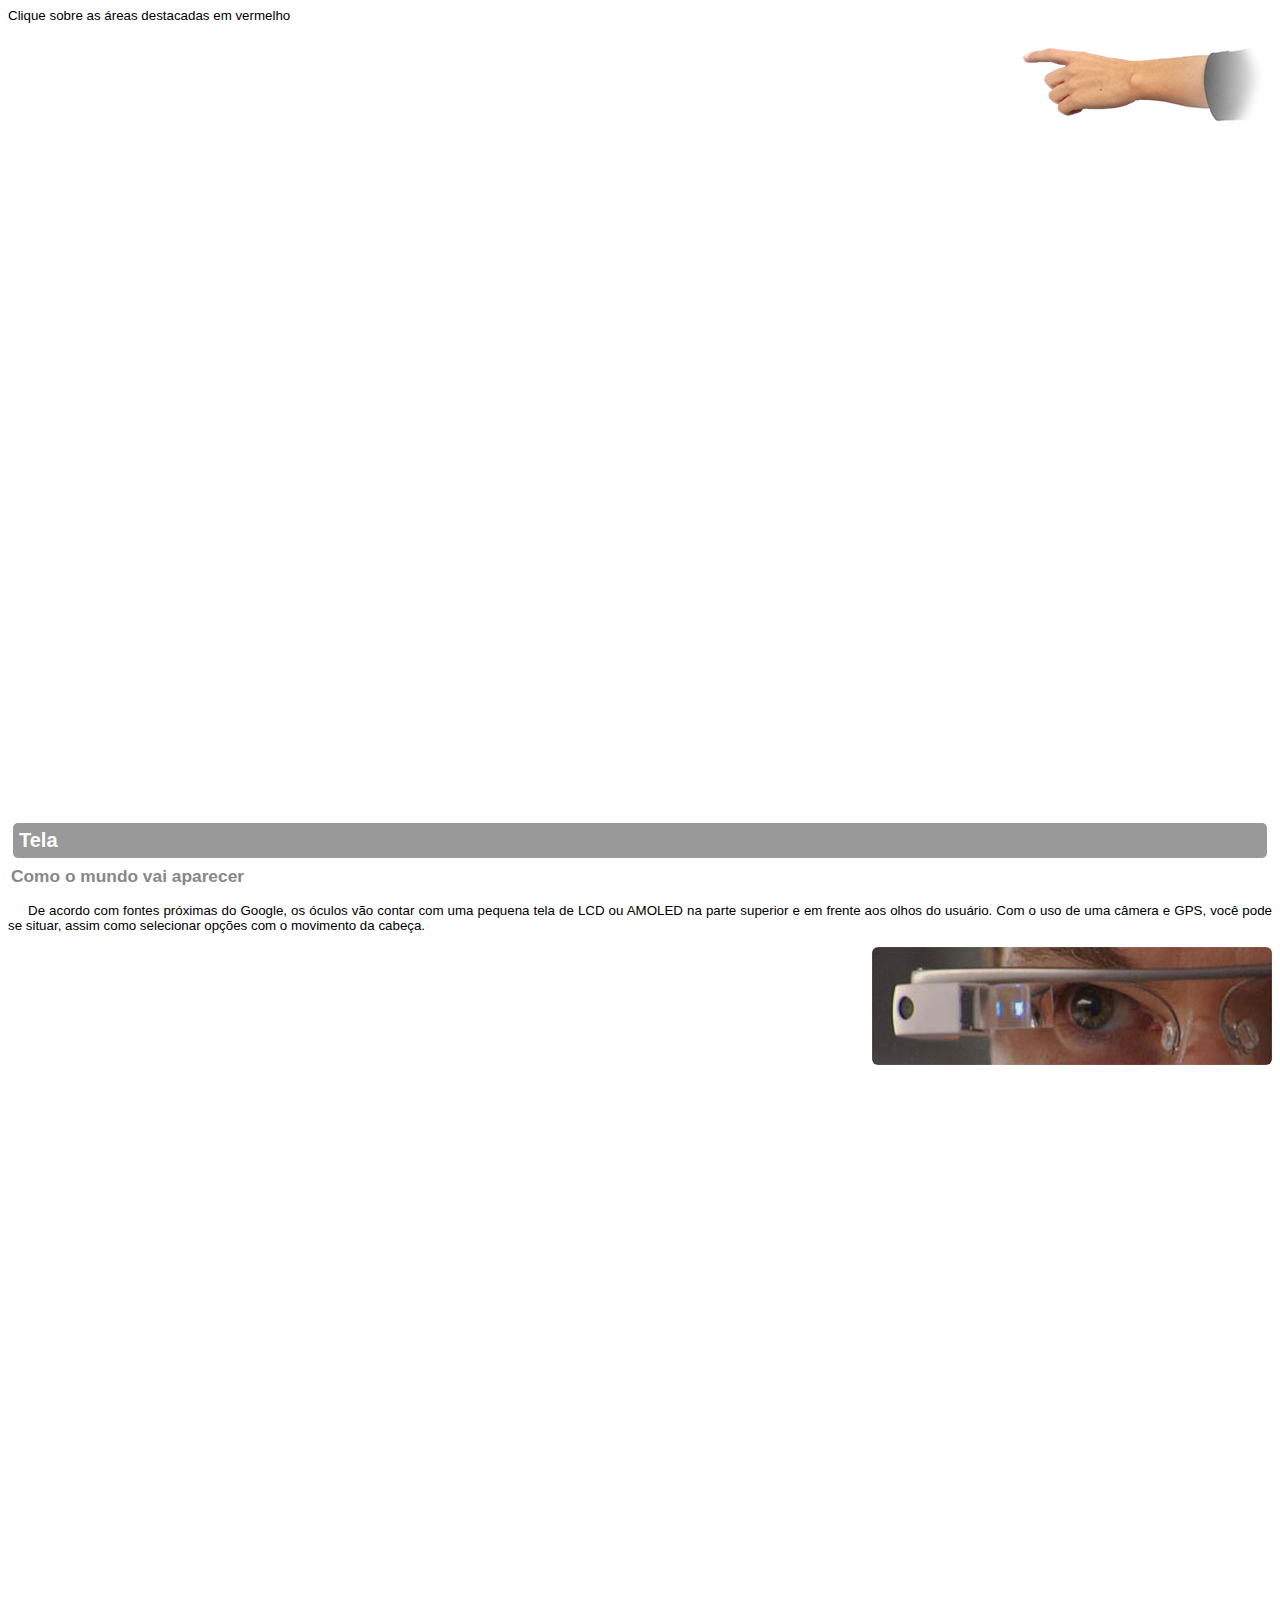
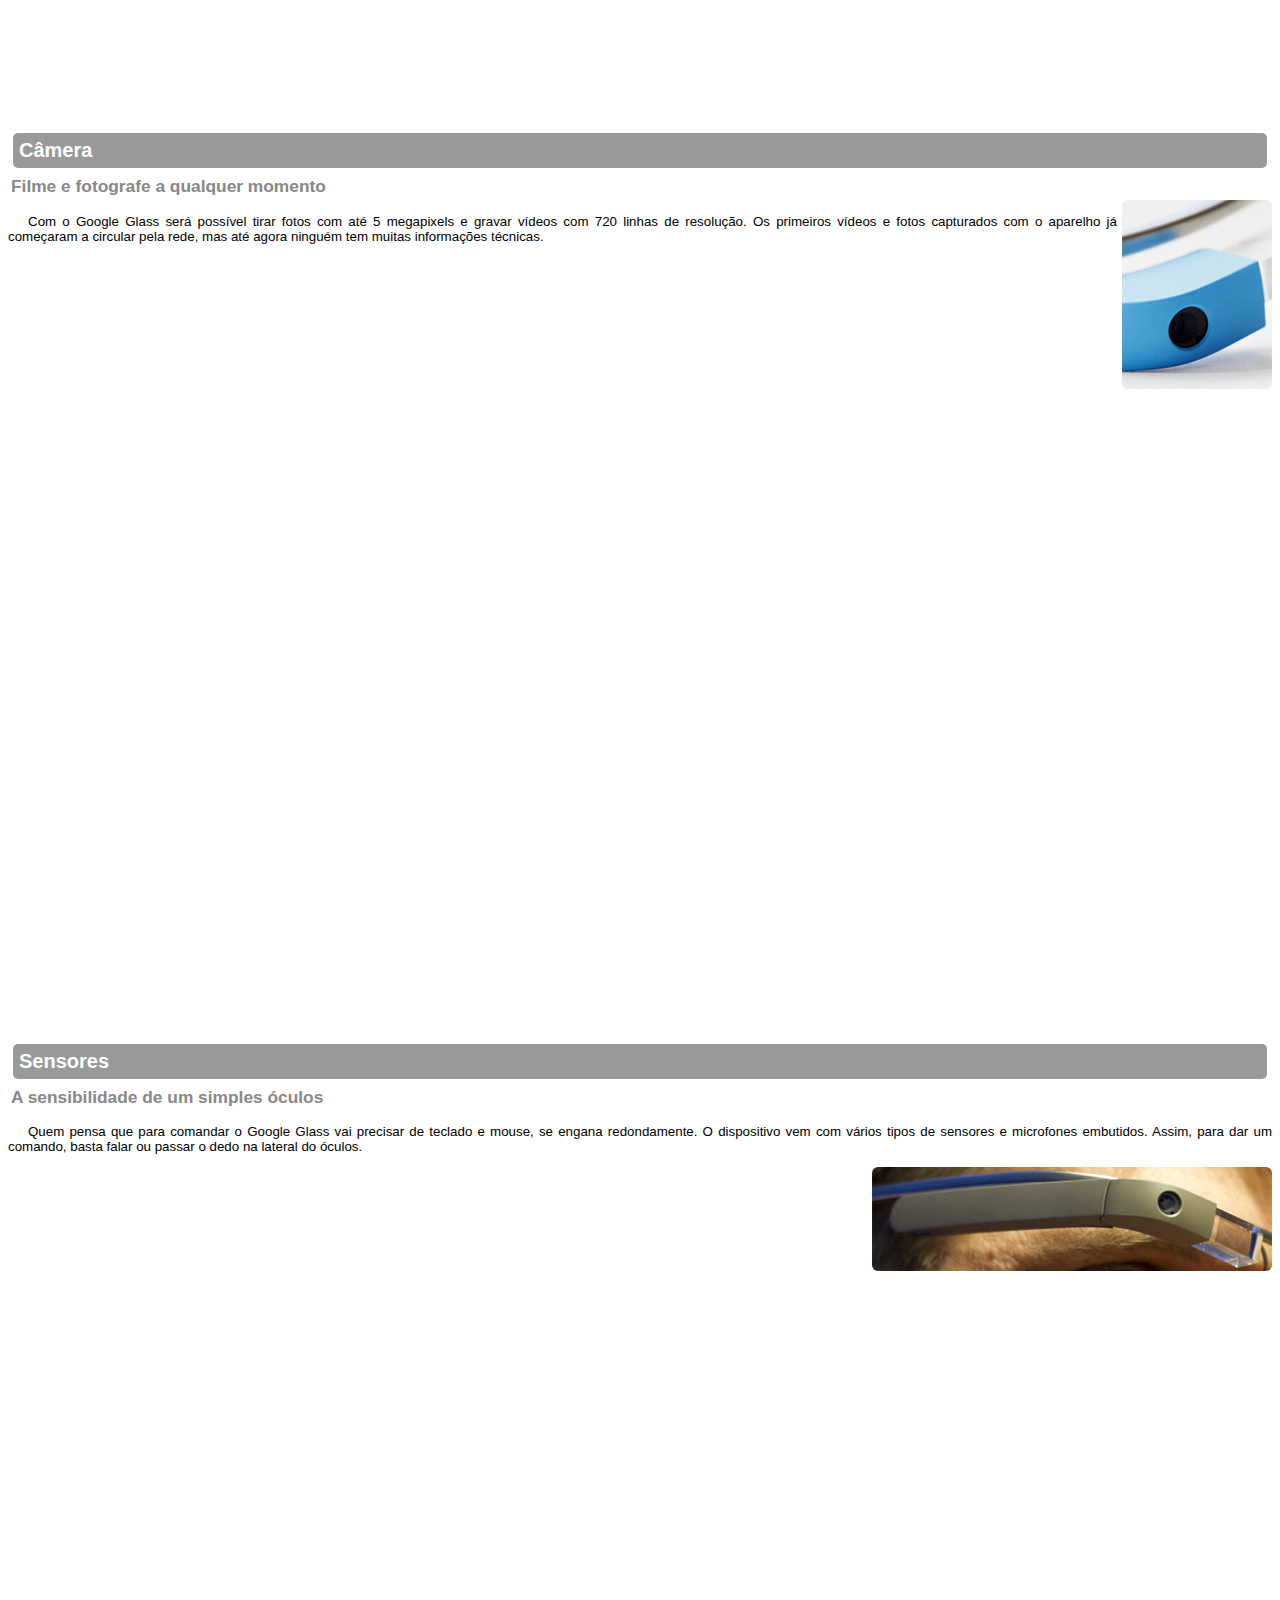
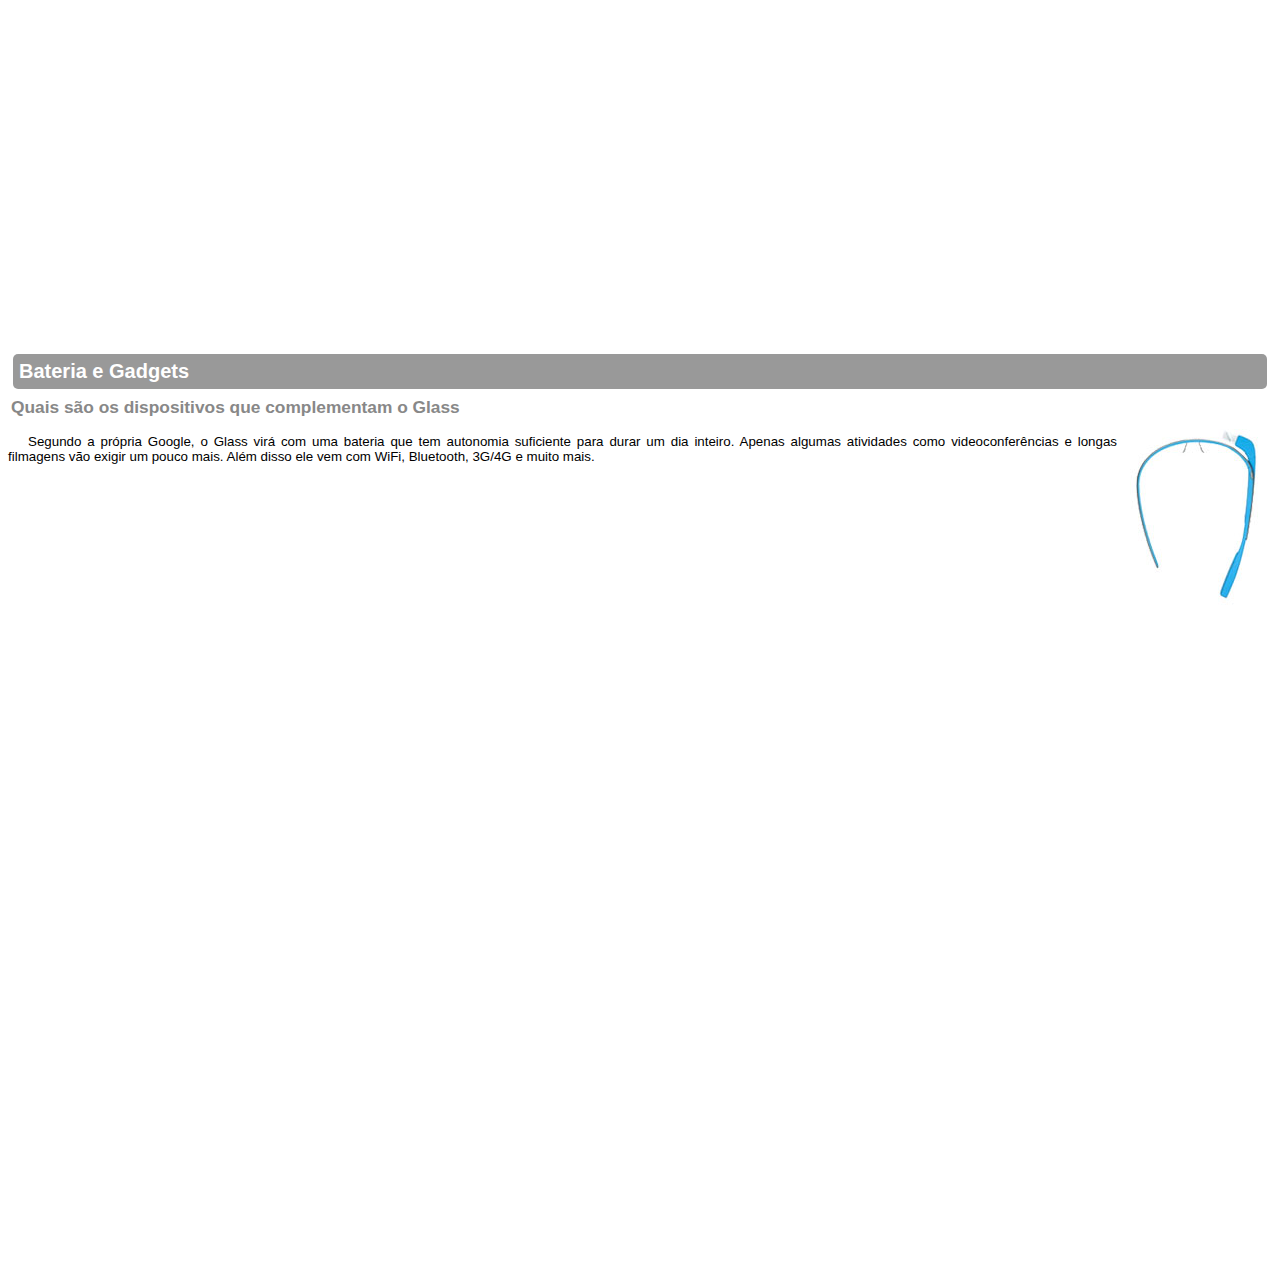
<file: Curso-html5-Pacote01/projeto-glass-html5/google-glass.html>
<!DOCTYPE html>
<html lang="pt-br">
    <head>
        <meta charset="UTF-8"/>
        <title>Informações sobre o Google Glass</title>
        <style>
            body {
                font-family: Ubuntu, Arial, "DejaVu Sans";
                font-size: 10pt;
                overflow-x: hidden;
                overflow-y: hidden;
            }

            p {
                text-align: justify;
                text-indent: 20px;
            }

            article h1 {
                font-size: 15pt;
                color: white;
                background-color: rgba(0,0,0,.4);
                padding: 6px;
                margin: 5px;
                border-radius: 5px;
            }

            article h2 {
                font-size: 13pt;
                color: #888888;
                margin: 0px;
                padding: 3px;
            }

            article {
                margin-bottom: 800px;
            }

            img.img-dir {
                display: block;
                float: right;
                margin-left: 5px;
                border-radius: 6px;
            }
        </style>
    </head>

    <body>
        <article id="topo">
            <header>
                Clique sobre as áreas destacadas em vermelho
            </header>

            <img src="_imagens/mao.png" class="img-dir" alt="Mão apontando para a esquerda."/>
        </article>

        <article id="tela">
            <header>
                <h1>Tela</h1>
                <h2>Como o mundo vai aparecer</h2>
            </header>

            <p>De acordo com fontes próximas do Google, os óculos vão contar com uma pequena tela de LCD ou AMOLED na parte superior e em frente aos olhos do usuário. Com o uso de uma câmera e GPS, você pode se situar, assim como selecionar opções com o movimento da cabeça.</p>

            <img src="_imagens/det-tela.jpg" class="img-dir" alt="Tela do Google Glass"/>
        </article>

        <article id="camera">
            <header>
                <h1>Câmera</h1>
                <h2>Filme e fotografe a qualquer momento</h2>
            </header>

            <img src="_imagens/det-camera.jpg" class="img-dir" alt="Câmera do Google Glass."/>

            <p>Com o Google Glass será possível tirar fotos com até 5 megapixels e gravar vídeos com 720 linhas de resolução. Os primeiros vídeos e fotos capturados com o aparelho já começaram a circular pela rede, mas até agora ninguém tem muitas informações técnicas.</p>
        </article>

        <article id="sensores">
            <header>
                <h1>Sensores</h1>
                <h2>A sensibilidade de um simples óculos</h2>
            </header>

            <p>Quem pensa que para comandar o Google Glass vai precisar de teclado e mouse, se engana redondamente. O dispositivo vem com vários tipos de sensores e microfones embutidos. Assim, para dar um comando, basta falar ou passar o dedo na lateral do óculos.</p>

            <img src="_imagens/det-touch.jpg" class="img-dir" alt="Sensores do Google Glass"/>
        </article>

        <article id="gadgets">
            <header>
                <h1>Bateria e Gadgets</h1>
                <h2>Quais são os dispositivos que complementam o Glass</h2>
            </header>

            <img src="_imagens/det-bateria.jpg" class="img-dir" alt="Bateria e Gadgets do Google Glass"/>

            <p>Segundo a própria Google, o Glass virá com uma bateria que tem autonomia suficiente para durar um dia inteiro. Apenas algumas atividades como videoconferências e longas filmagens vão exigir um pouco mais. Além disso ele vem com WiFi, Bluetooth, 3G/4G e muito mais.</p>
        </article>
    </body>
</html>
</file>
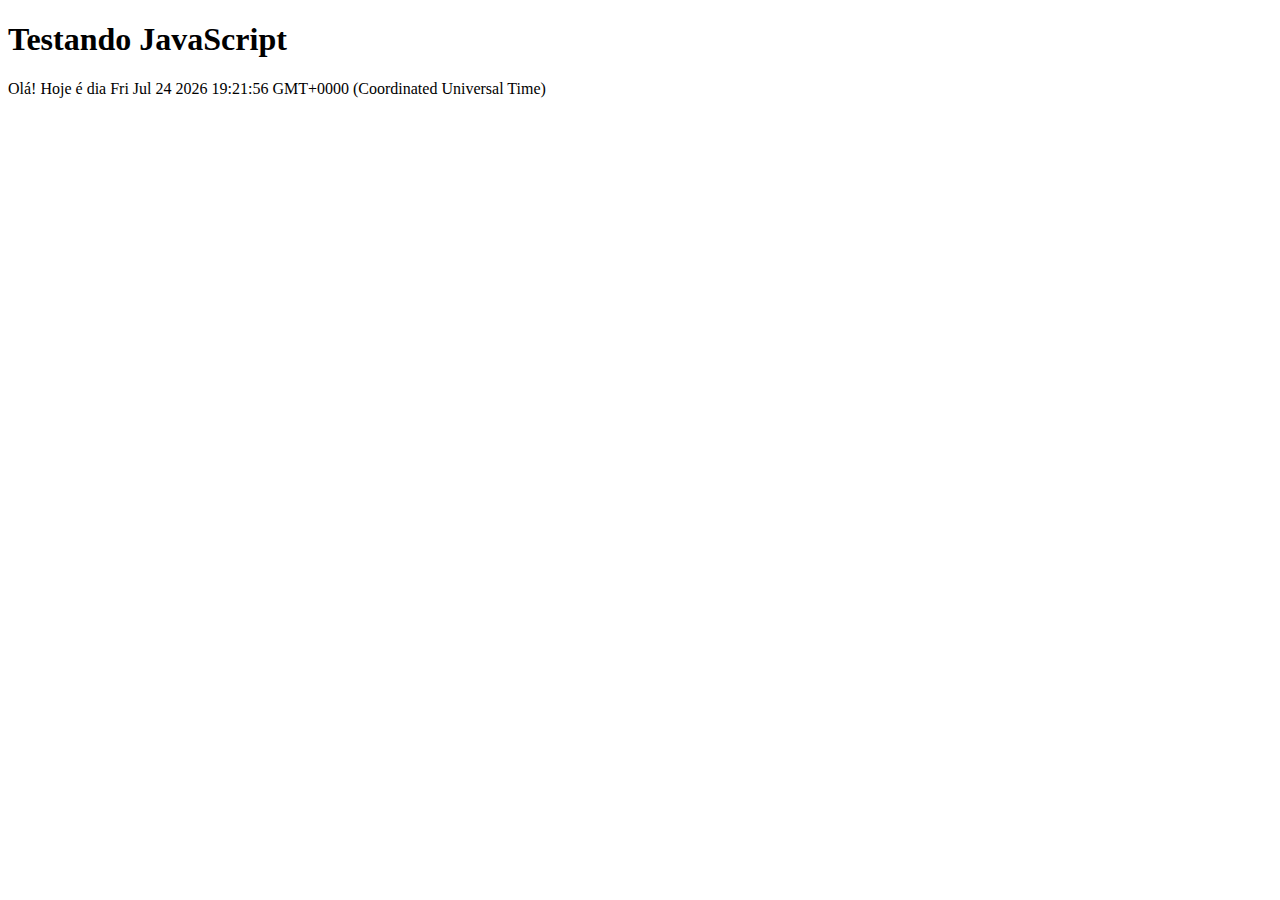
<file: Curso-html5-Pacote01/projeto-glass-html5/testejs01.html>
<!DOCTYPE html>
<html lang="pt-br">
    <head>
        <title>Teste JavaScript</title>
        <meta charset="UTF-8">
    </head>

    <body>
        <h1>Testando JavaScript</h1>

            <script>
                document.write("Olá! Hoje é dia " + Date());
            </script>

    </body>
</html>
</file>
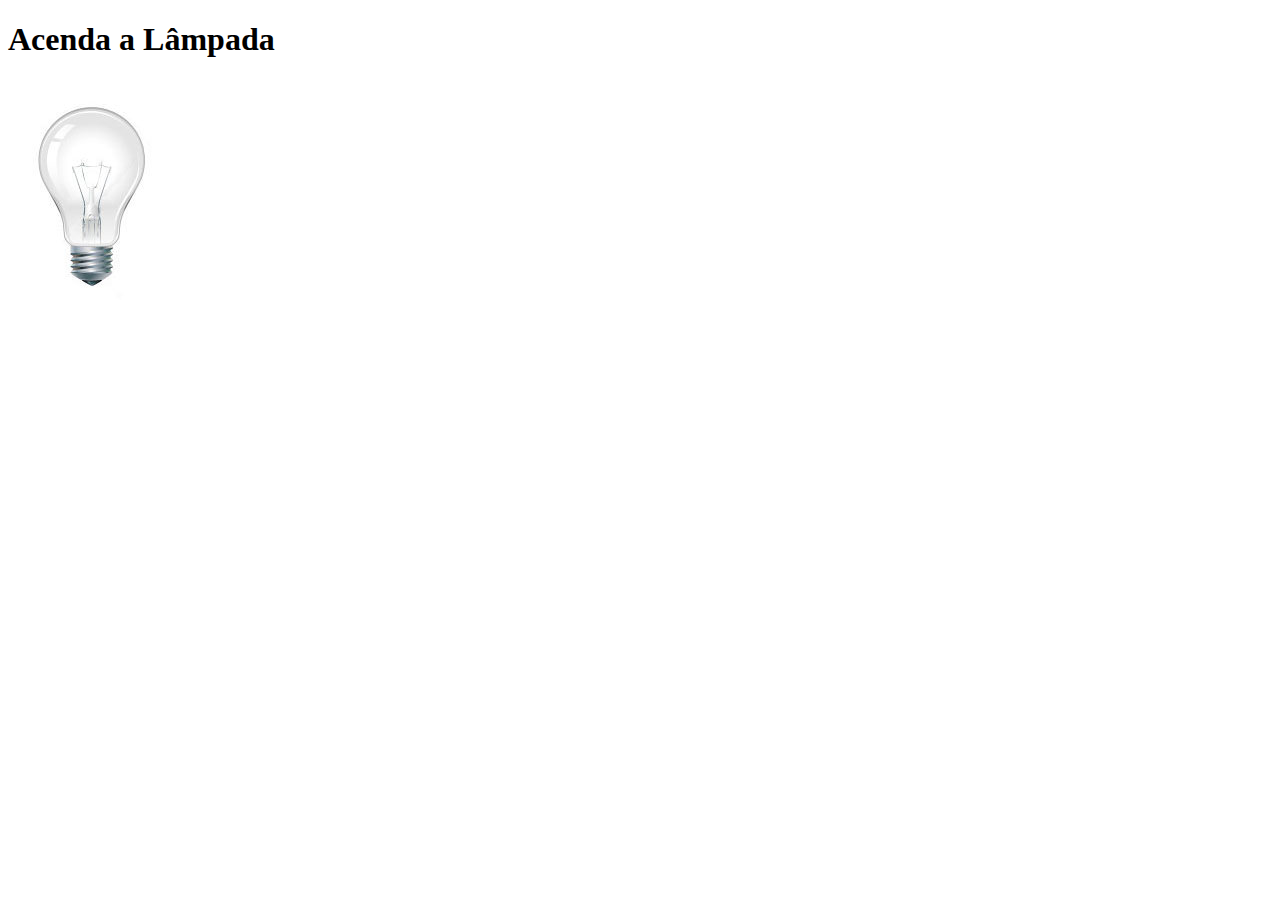
<file: Curso-html5-Pacote01/projeto-glass-html5/testejs02.html>
<!DOCTYPE html>
<html lang="pt-br">
    <head>
        <meta charset="UTF-8">
        <title>Teste JavaScript</title>
        <script>
            function acendeLampada() {
                document.getElementById("luz").src = "_imagens/lampada-acesa.png";
            }
            function apagaLampada() {
                document.getElementById("luz").src = "_imagens/lampada-apagada.png";
            }
            function quebraLampada() {
                document.getElementById("luz").src = "_imagens/lampada-quebrada.png";
            }
        </script>
    </head>

    <body>
        <h1>Acenda a Lâmpada</h1>
        <img src="_imagens/lampada-apagada.png" id="luz" onmousemove="acendeLampada()" onmouseout="apagaLampada()" onclick="quebraLampada()"/>
    </body>
</html>
</file>
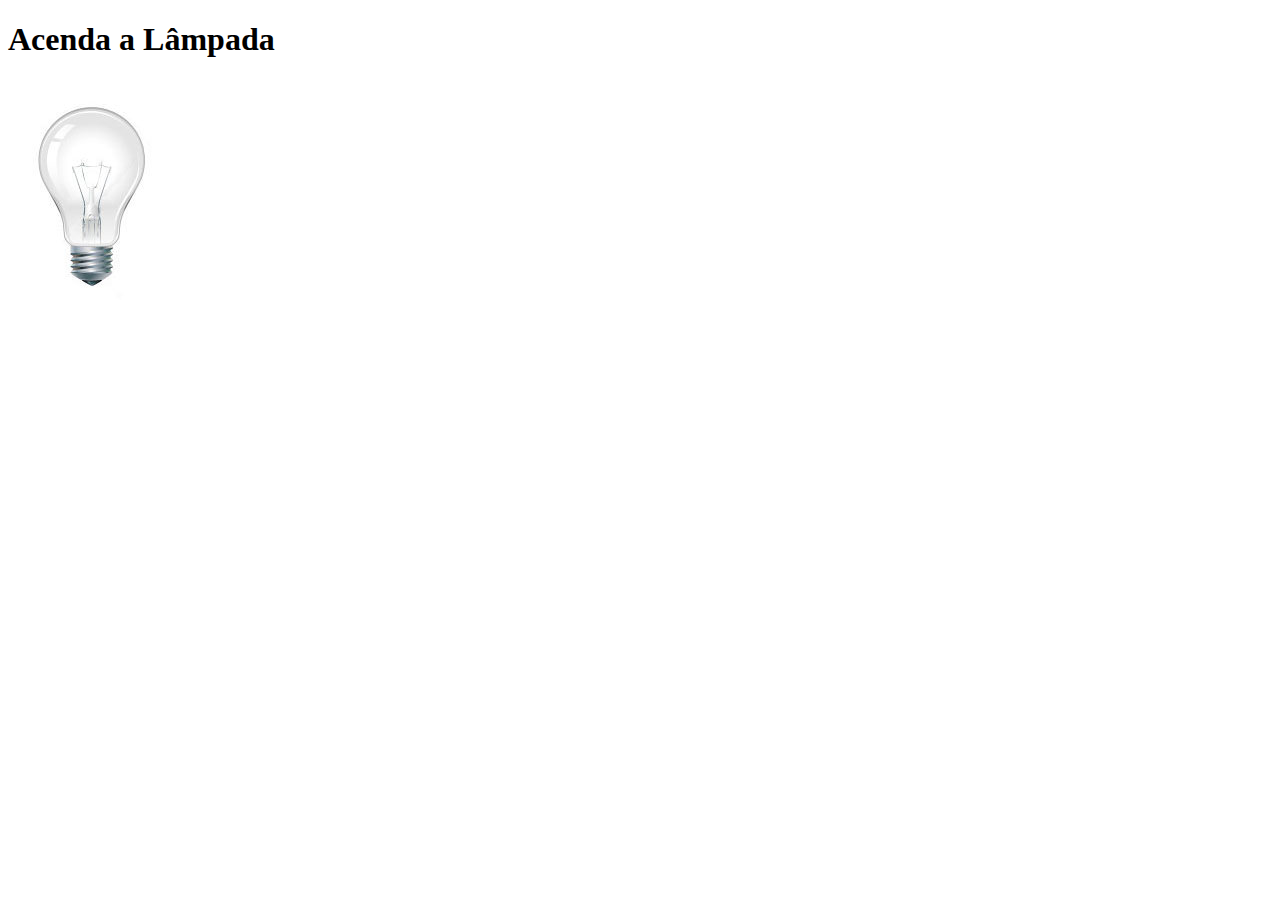
<file: Curso-html5-Pacote01/projeto-glass-html5/testejs03.html>
<!DOCTYPE html>
<html lang="pt-br">
    <head>
        <meta charset="UTF-8">
        <title>Teste JavaScript</title>
        <script>
            var quebrada = false;
            function mudaLampada(tipo) {
                if (!quebrada) {
                    document.getElementById("luz").src = "_imagens/" + tipo + ".png";
                    if (tipo == 'lampada-quebrada') {
                        quebrada = true;
                    }
                }
            }
        </script>
    </head>

    <body>
        <h1>Acenda a Lâmpada</h1>
        <img src="_imagens/lampada-apagada.png" id="luz" onmousemove="mudaLampada('lampada-acesa')" onmouseout="mudaLampada('lampada-apagada')" onclick="mudaLampada('lampada-quebrada')"/>
    </body>
</html>
</file>
